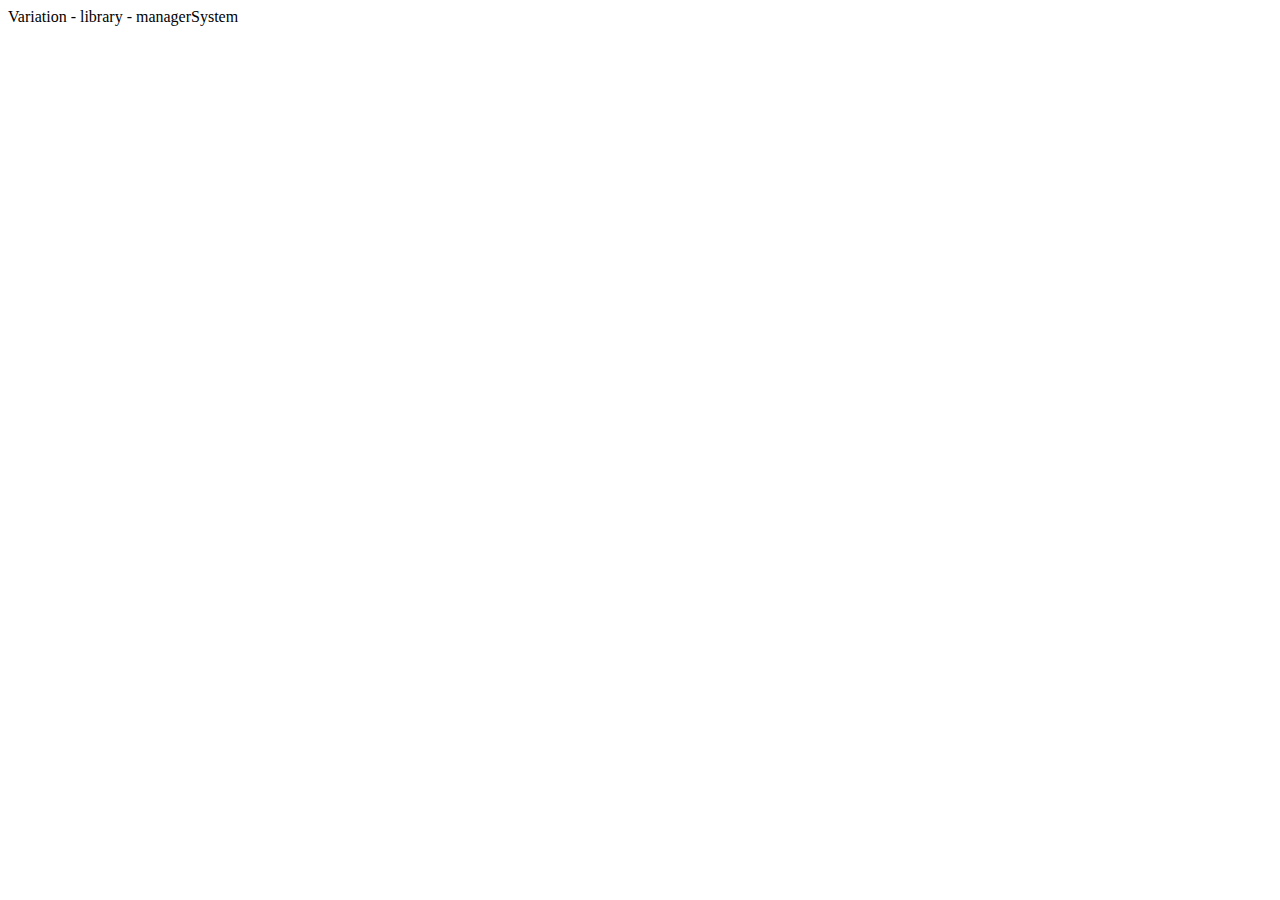
<file: src/main/resources/templates/common/footer.html>
<!DOCTYPE HTML>
<html xmlns="http://www.w3.org/1999/xhtml" xmlns:th="http://www.thymeleaf.org">
<head>
    <footer th:fragment="footer">
        <div class="layui-footer">
            <!-- 底部固定区域 -->
            Variation - library - managerSystem
        </div>
    </footer>
</head>
</html>
</file>
